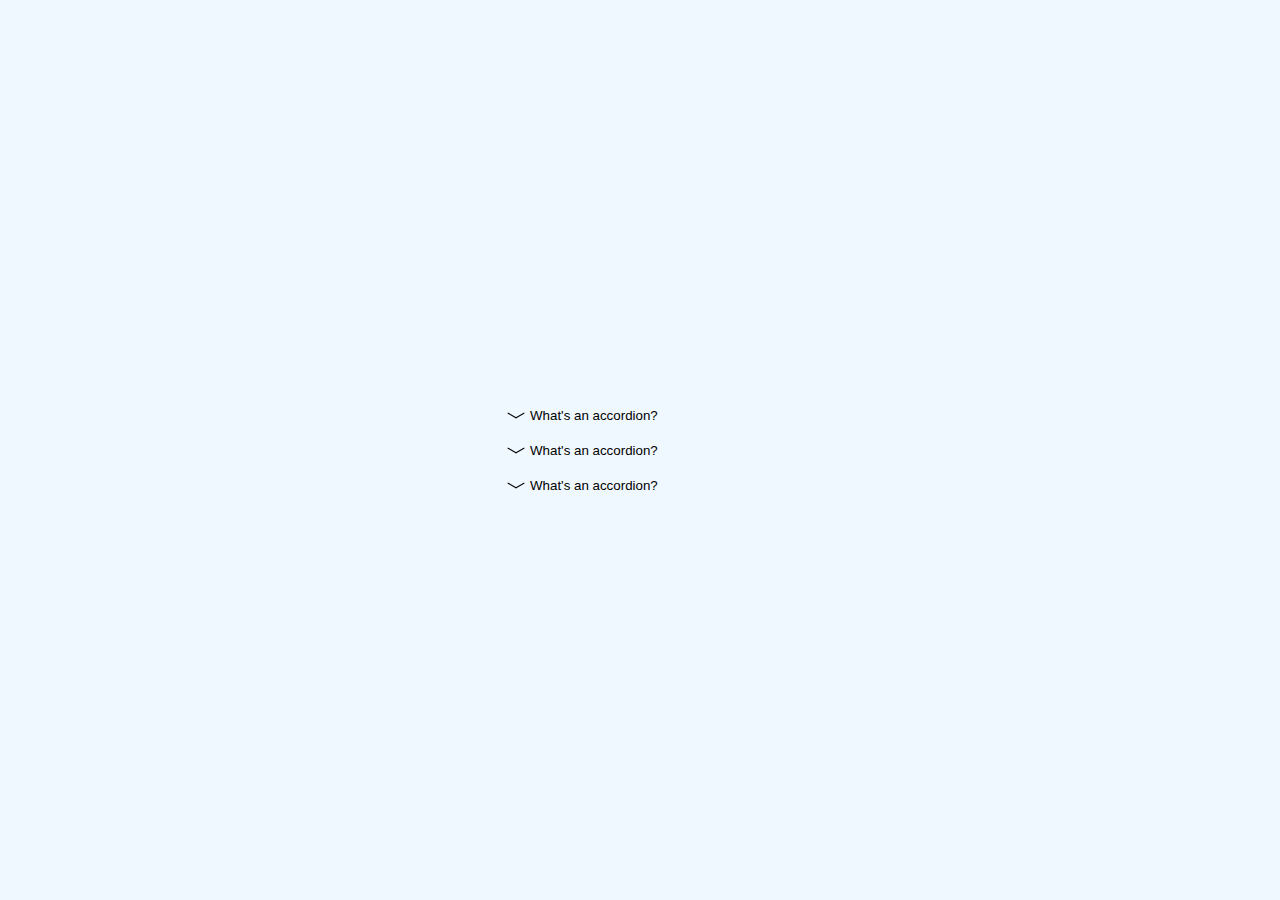
<file: gulp/components/accordion/index.html>
<!DOCTYPE html>
<html lang="en">

<head>
	<meta charset="UTF-8">
	<meta http-equiv="X-UA-Compatible" content="IE=edge">
	<meta name="viewport" content="width=device-width, initial-scale=1.0">
	<link rel="stylesheet" href="reset.css">
	<link rel="stylesheet" href="style.css">
	<title>Document</title>
</head>
<body>

		<!-- plugins ------------ 
			---------------q-accordion -->

	<!-- 
		аккордион сдвигает контент вниз
	-->

	<div class="section">
		<div class="accordion">
			<button class="btn-reset accordion__header" aria-expanded="false">
				<i class="accordion__icon"></i>
				<span class="accordion__title">What's an accordion?</span>
			</button>
			<div class="accordion__content" aria-hidden="true">
				<div class="accordion__description">Lorem ipsum dolor sit amet consectetur adipisicing elit. Ad, fugit.</div>
			</div>
		</div>

		<div class="accordion">
			<button class="btn-reset accordion__header" aria-expanded="false">
				<i class="accordion__icon"></i>
				<span class="accordion__title">What's an accordion?</span>
			</button>
			<div class="accordion__content" aria-hidden="true">
				<div class="accordion__description">Lorem ipsum dolor sit amet consectetur adipisicing elit. Ad, fugit.</div>
			</div>
		</div>

		<div class="accordion">
			<button class="btn-reset accordion__header" aria-expanded="false">
				<i class="accordion__icon"></i>
				<span class="accordion__title">What's an accordion?</span>
			</button>
			<div class="accordion__content" aria-hidden="true">
				<div class="accordion__description">Lorem ipsum dolor sit amet consectetur adipisicing elit. Ad, fugit.</div>
			</div>
		</div>
	</div>


	<script src="script.js"></script>

</body>
</html>
</file>
<file: gulp/components/accordion/style.css>
.accordion {
  width: 300px;
}

.accordion__title {
  color: #000;
  position: relative;
  -webkit-transition: 0.2s;
  transition: 0.2s;
}

.accordion__title::before, .accordion__title::after {
  content: "";
  position: absolute;
  top: 50%;
  width: 10px;
  height: 1px;
  background-color: #000;
  -webkit-transform: translateY(-50%);
          transform: translateY(-50%);
}

.accordion__title::before {
  -webkit-transform: rotate(-30deg);
          transform: rotate(-30deg);
  left: -15px;
}

.accordion__title::after {
  -webkit-transform: rotate(30deg);
          transform: rotate(30deg);
  left: -23px;
}

.accordion__header {
  padding: 10px 40px;
}

.accordion__content {
  overflow: hidden;
  height: 0;
  -webkit-transition: all 0.25s ease;
  transition: all 0.25s ease;
}

.accordion__description {
  padding: 10px 20px;
}

.accordion-open .accordion__title::before {
  -webkit-transform: rotate(30deg);
          transform: rotate(30deg);
}

.accordion-open .accordion__title::after {
  -webkit-transform: rotate(-30deg);
          transform: rotate(-30deg);
}
/*# sourceMappingURL=style.css.map */
</file>
